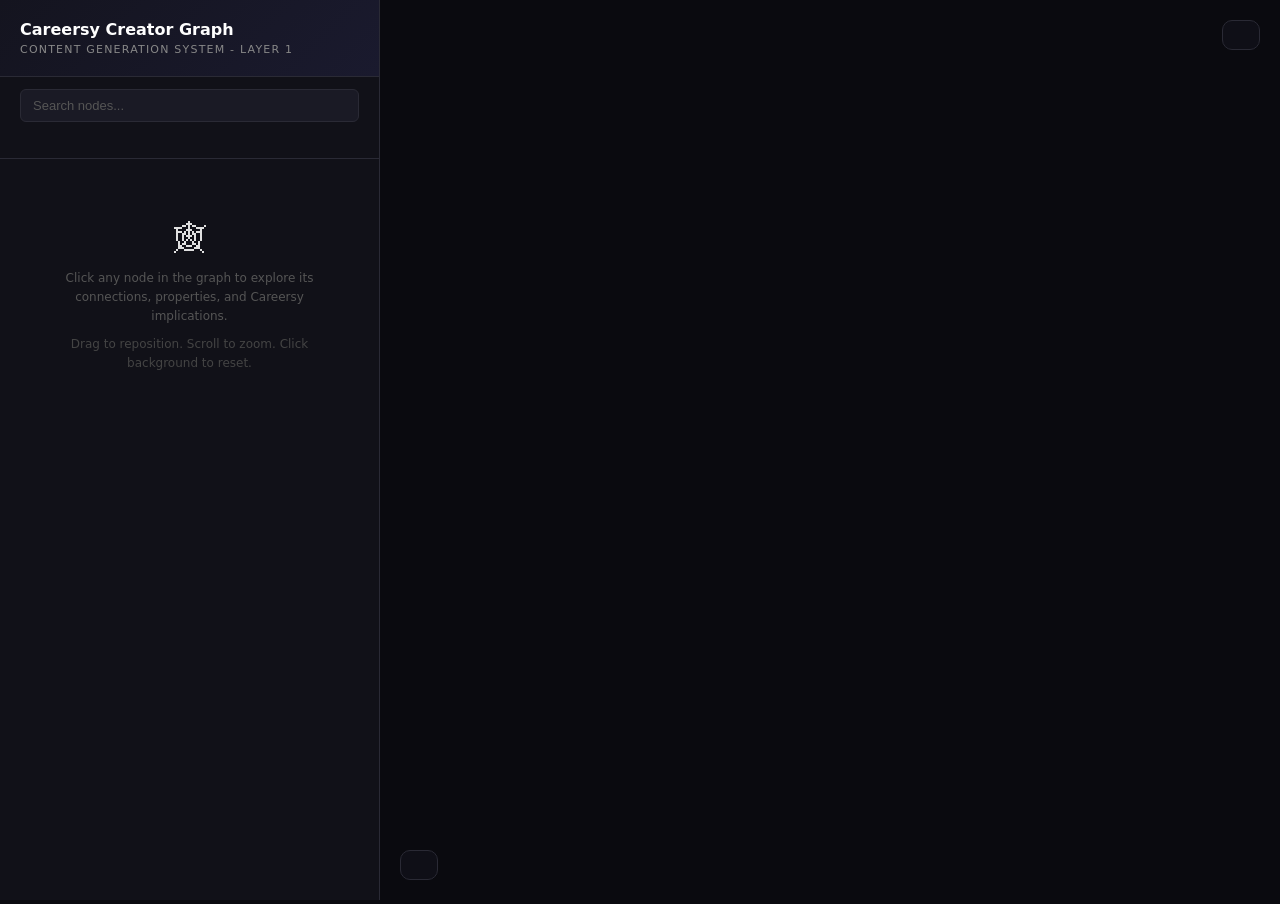
<file: knowledge-graph.html>
<!DOCTYPE html>
<html lang="en">
<head>
<meta charset="UTF-8">
<meta name="viewport" content="width=device-width, initial-scale=1.0">
<title>Careersy Creator Knowledge Graph</title>
<script src="https://d3js.org/d3.v7.min.js"></script>
<style>
  * { margin: 0; padding: 0; box-sizing: border-box; }
  body { font-family: -apple-system, BlinkMacSystemFont, 'Segoe UI', system-ui, sans-serif; background: #0a0a0f; color: #e0e0e0; overflow: hidden; }

  #app { display: flex; height: 100vh; }

  #sidebar {
    width: 380px; min-width: 380px; background: #111118;
    border-right: 1px solid #2a2a35; display: flex; flex-direction: column;
    overflow-y: auto; z-index: 10;
  }

  #sidebar-header {
    padding: 20px; border-bottom: 1px solid #2a2a35;
    background: linear-gradient(135deg, #14141f 0%, #1a1a2e 100%);
  }
  #sidebar-header h1 { font-size: 16px; font-weight: 700; color: #fff; margin-bottom: 4px; }
  #sidebar-header .subtitle { font-size: 11px; color: #888; text-transform: uppercase; letter-spacing: 1.2px; }

  #search-box {
    margin: 12px 20px; padding: 8px 12px; background: #1a1a25; border: 1px solid #2a2a35;
    border-radius: 6px; color: #e0e0e0; font-size: 13px; width: calc(100% - 40px);
    outline: none; transition: border-color 0.2s;
  }
  #search-box:focus { border-color: #5b6abf; }
  #search-box::placeholder { color: #555; }

  #filters { padding: 12px 20px; border-bottom: 1px solid #2a2a35; display: flex; flex-wrap: wrap; gap: 6px; }
  .filter-btn {
    padding: 4px 10px; border-radius: 12px; border: 1px solid #2a2a35; background: transparent;
    color: #aaa; font-size: 11px; cursor: pointer; transition: all 0.2s;
  }
  .filter-btn:hover { border-color: #5b6abf; color: #fff; }
  .filter-btn.active { background: var(--btn-color, #5b6abf); border-color: var(--btn-color, #5b6abf); color: #fff; }

  #detail-panel { padding: 20px; flex: 1; overflow-y: auto; }
  #detail-panel h2 { font-size: 15px; font-weight: 600; color: #fff; margin-bottom: 12px; }
  #detail-panel .detail-type { font-size: 10px; text-transform: uppercase; letter-spacing: 1px; padding: 2px 8px; border-radius: 10px; display: inline-block; margin-bottom: 8px; }
  #detail-panel .detail-row { margin-bottom: 10px; }
  #detail-panel .detail-label { font-size: 10px; text-transform: uppercase; letter-spacing: 0.8px; color: #666; margin-bottom: 2px; }
  #detail-panel .detail-value { font-size: 13px; color: #ccc; line-height: 1.5; }
  #detail-panel .detail-value strong { color: #fff; }
  .careersy-box { background: #1a1525; border: 1px solid #3d2d6b; border-radius: 8px; padding: 12px; margin-top: 12px; }
  .careersy-box .careersy-label { font-size: 10px; text-transform: uppercase; letter-spacing: 1px; color: #9b6dff; margin-bottom: 6px; }
  .careersy-box .careersy-text { font-size: 12px; color: #c4a8ff; line-height: 1.5; }

  .connections-list { margin-top: 12px; }
  .connection-item {
    display: flex; align-items: center; gap: 8px; padding: 6px 8px; border-radius: 6px;
    cursor: pointer; transition: background 0.15s; margin-bottom: 2px;
  }
  .connection-item:hover { background: #1a1a28; }
  .connection-dot { width: 8px; height: 8px; border-radius: 50%; flex-shrink: 0; }
  .connection-name { font-size: 12px; color: #bbb; }
  .connection-edge { font-size: 10px; color: #555; margin-left: auto; }

  #graph-container { flex: 1; position: relative; }

  #legend {
    position: absolute; bottom: 20px; left: 20px; background: rgba(17,17,24,0.92);
    border: 1px solid #2a2a35; border-radius: 10px; padding: 14px 18px; z-index: 5;
    backdrop-filter: blur(10px);
  }
  #legend h3 { font-size: 11px; text-transform: uppercase; letter-spacing: 1px; color: #888; margin-bottom: 8px; }
  .legend-item { display: flex; align-items: center; gap: 8px; margin-bottom: 5px; }
  .legend-dot { width: 10px; height: 10px; border-radius: 50%; }
  .legend-label { font-size: 11px; color: #aaa; }

  #stats {
    position: absolute; top: 20px; right: 20px; background: rgba(17,17,24,0.92);
    border: 1px solid #2a2a35; border-radius: 10px; padding: 14px 18px; z-index: 5;
    backdrop-filter: blur(10px); text-align: right;
  }
  .stat-row { display: flex; justify-content: space-between; gap: 20px; margin-bottom: 4px; }
  .stat-label { font-size: 11px; color: #666; }
  .stat-value { font-size: 13px; font-weight: 600; color: #fff; }

  svg { width: 100%; height: 100%; }
  .link { stroke-opacity: 0.15; }
  .link.highlighted { stroke-opacity: 0.7; }
  .link-label { font-size: 9px; fill: #555; pointer-events: none; display: none; }
  .link-label.visible { display: block; }
  .node circle { stroke-width: 2; cursor: pointer; transition: stroke-width 0.2s; }
  .node circle:hover { stroke-width: 4; }
  .node.dimmed circle { opacity: 0.15; }
  .node.dimmed text { opacity: 0.1; }
  .link.dimmed { stroke-opacity: 0.03; }
  .node-label { font-size: 10px; fill: #999; pointer-events: none; font-weight: 500; }
  .node.highlighted .node-label { fill: #fff; }
  .node.highlighted circle { stroke-width: 4; }

  #empty-state { padding: 40px 20px; text-align: center; }
  #empty-state .icon { font-size: 32px; margin-bottom: 12px; }
  #empty-state p { font-size: 12px; color: #555; line-height: 1.6; }
</style>
</head>
<body>
<div id="app">
  <div id="sidebar">
    <div id="sidebar-header">
      <h1>Careersy Creator Graph</h1>
      <div class="subtitle">Content Generation System - Layer 1</div>
    </div>
    <input type="text" id="search-box" placeholder="Search nodes..." />
    <div id="filters"></div>
    <div id="detail-panel">
      <div id="empty-state">
        <div class="icon">&#x1F578;</div>
        <p>Click any node in the graph to explore its connections, properties, and Careersy implications.</p>
        <p style="margin-top:8px;color:#444;">Drag to reposition. Scroll to zoom. Click background to reset.</p>
      </div>
    </div>
  </div>
  <div id="graph-container">
    <svg id="graph-svg"></svg>
    <div id="legend"></div>
    <div id="stats"></div>
  </div>
</div>

<script>
const COLORS = {
  Creator: '#4a7dff',
  Topic: '#2ecc71',
  Template: '#f39c12',
  MonetizationModel: '#e74c3c',
  CTA: '#9b59b6',
  Platform: '#1abc9c',
  Product: '#e91e90',
  Pattern: '#f1c40f'
};

const TYPE_LABELS = {
  Creator: 'Creators',
  Topic: 'Topics',
  Template: 'Templates',
  MonetizationModel: 'Monetization',
  CTA: 'CTAs',
  Platform: 'Platforms',
  Product: 'Products',
  Pattern: 'Patterns'
};

let graphData, simulation, svg, g, link, node, linkLabels;
let activeFilters = new Set(Object.keys(COLORS));
let selectedNode = null;

// Inline graph data — no server required
const GRAPH_DATA = {"meta":{"title":"Careersy Content Generation System — Creator Knowledge Graph","version":"1.0","created":"2026-03-08","description":"Cross-creator analysis of 6 LinkedIn career content creators. First layer for the Careersy content generation system.","total_nodes":55,"total_edges":142},"nodes":{"creators":[{"id":"creator_broda","type":"Creator","name":"Adam Broda","linkedin":"adamrbroda","followers":500935,"posting_frequency":"1-2x/day","voice":"Confident, data-driven, coach-authority. Uses bold claims backed by market data.","positioning":"The career cheat-code guy for $150K-$350K roles","headline":"Career Coach | Helping Professionals Land $150K-$350K Roles","core_thesis":"The job market is rigged — but I'll show you the cheat codes","avg_reactions":800,"avg_comments":150,"avg_reposts":50,"monetization_model":"high_ticket_coaching"},{"id":"creator_tegze","type":"Creator","name":"Jan Tegze","linkedin":"jantegze","followers":278269,"posting_frequency":"1x/day","voice":"Recruiter-candour, insider tone, educational. European pragmatism.","positioning":"The recruiter who tells candidates what recruiters won't","headline":"Director of Talent Acquisition @ Tricentis | Author | Speaker","core_thesis":"I'm a recruiter telling you what recruiters won't tell you","avg_reactions":200,"avg_comments":30,"avg_reposts":15,"monetization_model":"newsletter_growth"},{"id":"creator_perry","type":"Creator","name":"Reno Perry","linkedin":"renoperry","followers":567678,"posting_frequency":"1x/day","voice":"Authority, direct, system-oriented. Every post is a mini-framework.","positioning":"The 6-figure job search strategist","headline":"Career Coach | Job Search Strategist","core_thesis":"6-figure offers don't go to the best candidates — they go to the best-prepared","avg_reactions":533,"avg_comments":144,"avg_reposts":63,"monetization_model":"high_ticket_coaching"},{"id":"creator_dilber","type":"Creator","name":"Bonnie Dilber","linkedin":"bonnie-dilber","followers":490000,"posting_frequency":"1-2x/day","voice":"Casual, direct, educator-instincts. Uses 'y'all'. Treats audience as peers.","positioning":"The recruiter who tells you what HR doesn't want you to know","headline":"Recruiting Leader @ Zapier | Former Educator","core_thesis":"I'll tell you the truth about recruiting that HR doesn't want you to know","avg_reactions":117,"avg_comments":33,"avg_reposts":3,"monetization_model":"brand_partnerships"},{"id":"creator_belcak","type":"Creator","name":"Austin Belcak","linkedin":"abelcak","followers":1500000,"posting_frequency":"2x/day","voice":"Confident, systematic, coach-like. Everything is a framework or script.","positioning":"The anti-application guy — get hired without applying online","headline":"Founder @ Cultivated Culture | I Teach People How To Land Amazing Jobs Without Applying Online","core_thesis":"Stop applying online. Period.","avg_reactions":536,"avg_comments":150,"avg_reposts":40,"monetization_model":"digital_products_courses"},{"id":"creator_harding","type":"Creator","name":"Lee Harding","linkedin":"leeharding1","followers":120000,"posting_frequency":"1x/day","voice":"Sharp, funny, no-nonsense. British directness. Anti-guru energy.","positioning":"The honest introverted recruiter who doesn't sugarcoat it","headline":"The Introverted Recruiter | Talent Acquisition Director @ Join Talent","core_thesis":"Most job search advice is rubbish — here's what actually happens","avg_reactions":250,"avg_comments":80,"avg_reposts":20,"monetization_model":"low_ticket_digital_products"}],"topics":[{"id":"topic_job_search_tactics","type":"Topic","name":"Job Search Tactics & Systems","description":"Practical frameworks for running an effective job search: applications, tracking, follow-ups, timing"},{"id":"topic_resume_linkedin","type":"Topic","name":"Resume & LinkedIn Optimization","description":"Profile optimization, headline writing, resume formatting, ATS strategies"},{"id":"topic_networking_outreach","type":"Topic","name":"Networking & Cold Outreach","description":"Referral strategies, cold emails, informational interviews, building connections"},{"id":"topic_labor_market_data","type":"Topic","name":"Labor Market Data & News","description":"Job market statistics, hiring trends, layoffs, economic data commentary"},{"id":"topic_ai_future_work","type":"Topic","name":"AI & Future of Work","description":"AI tools for job search, AI's impact on hiring, building AI skills, AI replacing jobs"},{"id":"topic_recruiting_transparency","type":"Topic","name":"Recruiting Insider Truths","description":"Behind-the-curtain recruiting processes, what recruiters actually look at, hiring biases"},{"id":"topic_interview_prep","type":"Topic","name":"Interview Preparation","description":"Behavioral questions, STAR method, negotiation tactics, follow-up emails"},{"id":"topic_salary_negotiation","type":"Topic","name":"Salary Negotiation","description":"Negotiation scripts, benchmark data, counter-offer strategies, total compensation"},{"id":"topic_personal_branding","type":"Topic","name":"Personal Branding & Visibility","description":"Building LinkedIn presence, thought leadership, portfolio strategy, content creation for job seekers"},{"id":"topic_mindset","type":"Topic","name":"Mindset & Motivation","description":"Overcoming rejection, imposter syndrome, career confidence, persistence"},{"id":"topic_social_proof","type":"Topic","name":"Social Proof & Case Studies","description":"Client success stories, testimonial screenshots, before/after career transformations"},{"id":"topic_cv_screening","type":"Topic","name":"CV Screening & ATS Reality","description":"How CVs are actually reviewed, ATS myths debunked, what gets past the first filter"}],"templates":[{"id":"template_data_hook","type":"Template","name":"Data/News Hook","structure":"Lead with specific stat or news event → Add insider perspective → CTA","why_it_works":"Combines timeliness with authority. Reader gets news + expert interpretation in one post.","example_opener":"The job market lost another 92k jobs in February..."},{"id":"template_numbered_list","type":"Template","name":"Numbered List / Micro-Guide","structure":"Problem headline → 3-7 numbered actionable items → Each with copy-paste script/template → CTA","why_it_works":"Maximum actionability per post. Readers can implement same-day. High save/bookmark rate.","example_opener":"5 Steps To A Job-Winning LinkedIn Headline:"},{"id":"template_contrarian_reframe","type":"Template","name":"Contrarian Reframe","structure":"Hot take against consensus → Invite disagreement → Numbered reasoning → CTA","why_it_works":"Pattern interrupt. Generates debate in comments. Algorithm rewards controversy.","example_opener":"I don't really buy that companies are laying people off 'because of AI'..."},{"id":"template_insider_reveal","type":"Template","name":"Insider Reveal","structure":"\"Here's what actually happens when...\" → Step-by-step behind-the-scenes → Actionable takeaway","why_it_works":"Information asymmetry is powerful. Candidates desperately want to know what happens on the other side.","example_opener":"I've reviewed 3,000+ resumes this past year..."},{"id":"template_social_proof_story","type":"Template","name":"Social Proof Story","structure":"Screenshot of client DM/email/result → Brief context → \"Here's what they did\" → CTA","why_it_works":"Social proof is the most persuasive format. Shows real results, not theory.","example_opener":"Just got this message from a client who landed at Google..."},{"id":"template_build_in_public","type":"Template","name":"Build-in-Public Diary","structure":"Personal action taken → Tag companies/people → Share learning → Invite others to join","why_it_works":"Makes complex topics approachable. Positions creator as relatable learner, not distant expert.","example_opener":"I built my first skill in Claude Code yesterday!"},{"id":"template_myth_buster","type":"Template","name":"Myth-Buster","structure":"Name common belief → Explain why it's wrong from experience → Give actual reality → CTA","why_it_works":"Frustration-driven engagement. People WANT to believe the system is broken and share when validated.","example_opener":"You don't need to 'beat the ATS'..."},{"id":"template_authority_opener","type":"Template","name":"Authority Opener","structure":"Credential/experience claim → Bold statement → Evidence/framework → CTA","why_it_works":"Establishes trust immediately. Reader knows why they should listen before the advice begins.","example_opener":"I've coached 500+ job seekers this year. Here's what separates the ones who land offers..."}],"monetization_models":[{"id":"model_high_ticket_coaching","type":"MonetizationModel","name":"High-Ticket Coaching","price_range":"$3,000 - $10,000+","description":"Free content → book a call → discovery session → 1:1 or group coaching packages. High revenue per client, limited scale.","conversion_path":"Post → CTA → Typeform/Calendly → Discovery Call → Enrollment"},{"id":"model_digital_products","type":"MonetizationModel","name":"Low-Ticket Digital Products","price_range":"$29 - $647","description":"Free content → email list → self-serve courses, tools, templates. High volume, heavily automated. Scales without creator time.","conversion_path":"Post → Free Resource → Email Sequence → Product Purchase"},{"id":"model_brand_partnerships","type":"MonetizationModel","name":"Brand Partnerships","price_range":"Variable (audience-dependent)","description":"Build large audience → brands pay for sponsored content, integrations, endorsements. Creator doesn't sell to audience directly.","conversion_path":"Content → Audience Growth → Brand Deal Inquiry → Sponsored Post"}],"ctas":[{"id":"cta_book_appointment","type":"CTA","name":"Book an Appointment","mechanism":"Typeform/Calendly link in every post and bio","placement":"End of post + comments + profile header"},{"id":"cta_download_resource","type":"CTA","name":"Download Free Resource","mechanism":"Gated PDF/template requiring email signup","placement":"End of post with specific resource name"},{"id":"cta_newsletter_signup","type":"CTA","name":"Newsletter Signup","mechanism":"Subscribe to weekly/bi-weekly newsletter","placement":"Bio + selected posts"},{"id":"cta_linktree","type":"CTA","name":"Linktree Hub","mechanism":"Single link aggregating all offers, newsletter, social links","placement":"Every post footer"},{"id":"cta_comment_trigger","type":"CTA","name":"Comment-Triggered Auto-DM","mechanism":"\"Comment [KEYWORD] and I'll send you the guide\" → StanAutoDM delivers resource","placement":"End of post + video CTA"},{"id":"cta_branded_infographic","type":"CTA","name":"Branded Infographic CTA","mechanism":"Infographic with creator branding includes CTA as last slide or watermark","placement":"Embedded in post media"}],"platforms":[{"id":"platform_linkedin","type":"Platform","name":"LinkedIn","platform_type":"social"},{"id":"platform_tiktok","type":"Platform","name":"TikTok","platform_type":"social"},{"id":"platform_instagram","type":"Platform","name":"Instagram","platform_type":"social"},{"id":"platform_newsletter","type":"Platform","name":"Newsletter / Substack","platform_type":"owned"},{"id":"platform_podcast","type":"Platform","name":"Podcast","platform_type":"owned"},{"id":"platform_website","type":"Platform","name":"Website / Blog","platform_type":"owned"}],"products":[{"id":"product_broda_coaching","type":"Product","name":"Career Coaching ($150K-$350K roles)","price":"$3,000-$10,000+","creator":"creator_broda"},{"id":"product_perry_coaching","type":"Product","name":"Job Search Coaching","price":"$3,000-$10,000+","creator":"creator_perry"},{"id":"product_tegze_newsletter","type":"Product","name":"Talent Spotlight Newsletter","price":"Free (monetized via sponsors)","creator":"creator_tegze"},{"id":"product_belcak_djs","type":"Product","name":"Dream Job System Course","price":"$647","creator":"creator_belcak"},{"id":"product_belcak_tools","type":"Product","name":"Resume Builder + Job Tracker Tools","price":"$37-$97","creator":"creator_belcak"},{"id":"product_belcak_newsletter","type":"Product","name":"Cultivated Culture Newsletter","price":"Free (funnel to paid)","creator":"creator_belcak"},{"id":"product_harding_cv_reviewer","type":"Product","name":"AI CV Reviewer","price":"£29","creator":"creator_harding"},{"id":"product_harding_playbook","type":"Product","name":"Complete Job Search System","price":"£29","creator":"creator_harding"},{"id":"product_harding_newsletter","type":"Product","name":"The Introverted Recruiter Newsletter","price":"Free (11K+ subscribers)","creator":"creator_harding"},{"id":"product_dilber_brand_deals","type":"Product","name":"Brand Partnership Content","price":"Variable","creator":"creator_dilber"}],"patterns":[{"id":"pattern_one_idea","type":"Pattern","name":"Own ONE Contrarian Idea","description":"Every top creator owns a single contrarian thesis that all content flows from. This idea is repeatable, ownable, and instantly recognizable.","careersy_implication":"Eli needs ONE idea: 'The ANZ job market doesn't reward the best candidates — it punishes the ones who don't know the game.' Maps to the Invisible Applicant avatar."},{"id":"pattern_five_templates","type":"Pattern","name":"Five Universal Content Templates","description":"Data Hook, Numbered List, Contrarian Reframe, Insider Reveal, Social Proof Story — every creator uses 3-5 of these in rotation.","careersy_implication":"Start with Contrarian Reframe and Insider Reveal — they map directly to Careersy audience language from intake calls."},{"id":"pattern_three_models","type":"Pattern","name":"Three Monetization Models","description":"High-ticket coaching (Broda, Perry), low-ticket digital products (Belcak, Harding), brand partnerships (Dilber). Each requires different content volume and audience size.","careersy_implication":"Careersy runs coaching model. Add a $49-$97 AUD tripwire product before coaching upsell to address price sensitivity from intake calls."},{"id":"pattern_cta_every_post","type":"Pattern","name":"Standardized CTA on Every Post","description":"All 6 creators have ONE consistent CTA on every single post. No post goes without a conversion mechanism.","careersy_implication":"Standardize: 'Comment AUDIT and I'll send you my ANZ resume scorecard' — combines Harding's auto-DM with Perry's booking endgame."},{"id":"pattern_80_15_5","type":"Pattern","name":"80/15/5 Value-to-Sell Ratio","description":"80% pure value posts, 15% soft-sell (case studies, testimonials), 5% direct-sell (launches, enrollment). Nobody leads with the sell.","careersy_implication":"Use 91 testimonials as Social Proof Story factory — one per week. Remaining posts are pure value."},{"id":"pattern_text_first","type":"Pattern","name":"Text-First, Visuals as Scroll-Stoppers","description":"Text-only posts dominate for engagement. Branded infographics and carousels used as scroll-stoppers. Video growing but optional.","careersy_implication":"Start with text-only posts (lowest production cost). Add one branded template for infographic posts. Video optional."}]},"edges":[{"source":"creator_broda","target":"topic_job_search_tactics","type":"COVERS","share":40},{"source":"creator_broda","target":"topic_resume_linkedin","type":"COVERS","share":20},{"source":"creator_broda","target":"topic_labor_market_data","type":"COVERS","share":15},{"source":"creator_broda","target":"topic_ai_future_work","type":"COVERS","share":10},{"source":"creator_broda","target":"topic_mindset","type":"COVERS","share":10},{"source":"creator_broda","target":"topic_social_proof","type":"COVERS","share":5},{"source":"creator_tegze","target":"topic_job_search_tactics","type":"COVERS","share":35},{"source":"creator_tegze","target":"topic_ai_future_work","type":"COVERS","share":25},{"source":"creator_tegze","target":"topic_personal_branding","type":"COVERS","share":20},{"source":"creator_tegze","target":"topic_recruiting_transparency","type":"COVERS","share":10},{"source":"creator_tegze","target":"topic_mindset","type":"COVERS","share":5},{"source":"creator_perry","target":"topic_job_search_tactics","type":"COVERS","share":35},{"source":"creator_perry","target":"topic_mindset","type":"COVERS","share":25},{"source":"creator_perry","target":"topic_resume_linkedin","type":"COVERS","share":15},{"source":"creator_perry","target":"topic_networking_outreach","type":"COVERS","share":15},{"source":"creator_perry","target":"topic_labor_market_data","type":"COVERS","share":10},{"source":"creator_dilber","target":"topic_ai_future_work","type":"COVERS","share":30},{"source":"creator_dilber","target":"topic_recruiting_transparency","type":"COVERS","share":25},{"source":"creator_dilber","target":"topic_labor_market_data","type":"COVERS","share":20},{"source":"creator_dilber","target":"topic_job_search_tactics","type":"COVERS","share":10},{"source":"creator_dilber","target":"topic_personal_branding","type":"COVERS","share":10},{"source":"creator_belcak","target":"topic_networking_outreach","type":"COVERS","share":30},{"source":"creator_belcak","target":"topic_resume_linkedin","type":"COVERS","share":25},{"source":"creator_belcak","target":"topic_job_search_tactics","type":"COVERS","share":20},{"source":"creator_belcak","target":"topic_personal_branding","type":"COVERS","share":10},{"source":"creator_belcak","target":"topic_mindset","type":"COVERS","share":10},{"source":"creator_belcak","target":"topic_social_proof","type":"COVERS","share":5},{"source":"creator_harding","target":"topic_cv_screening","type":"COVERS","share":25},{"source":"creator_harding","target":"topic_job_search_tactics","type":"COVERS","share":25},{"source":"creator_harding","target":"topic_recruiting_transparency","type":"COVERS","share":20},{"source":"creator_harding","target":"topic_interview_prep","type":"COVERS","share":15},{"source":"creator_harding","target":"topic_salary_negotiation","type":"COVERS","share":10},{"source":"creator_harding","target":"topic_ai_future_work","type":"COVERS","share":5},{"source":"creator_broda","target":"template_data_hook","type":"USES_TEMPLATE","frequency":"high"},{"source":"creator_broda","target":"template_numbered_list","type":"USES_TEMPLATE","frequency":"high"},{"source":"creator_broda","target":"template_social_proof_story","type":"USES_TEMPLATE","frequency":"medium"},{"source":"creator_tegze","target":"template_contrarian_reframe","type":"USES_TEMPLATE","frequency":"high"},{"source":"creator_tegze","target":"template_insider_reveal","type":"USES_TEMPLATE","frequency":"high"},{"source":"creator_tegze","target":"template_data_hook","type":"USES_TEMPLATE","frequency":"medium"},{"source":"creator_tegze","target":"template_numbered_list","type":"USES_TEMPLATE","frequency":"medium"},{"source":"creator_perry","target":"template_authority_opener","type":"USES_TEMPLATE","frequency":"high"},{"source":"creator_perry","target":"template_contrarian_reframe","type":"USES_TEMPLATE","frequency":"high"},{"source":"creator_perry","target":"template_insider_reveal","type":"USES_TEMPLATE","frequency":"medium"},{"source":"creator_perry","target":"template_social_proof_story","type":"USES_TEMPLATE","frequency":"medium"},{"source":"creator_dilber","target":"template_contrarian_reframe","type":"USES_TEMPLATE","frequency":"high"},{"source":"creator_dilber","target":"template_build_in_public","type":"USES_TEMPLATE","frequency":"high"},{"source":"creator_dilber","target":"template_data_hook","type":"USES_TEMPLATE","frequency":"medium"},{"source":"creator_dilber","target":"template_insider_reveal","type":"USES_TEMPLATE","frequency":"medium"},{"source":"creator_belcak","target":"template_numbered_list","type":"USES_TEMPLATE","frequency":"high"},{"source":"creator_belcak","target":"template_contrarian_reframe","type":"USES_TEMPLATE","frequency":"high"},{"source":"creator_belcak","target":"template_social_proof_story","type":"USES_TEMPLATE","frequency":"medium"},{"source":"creator_belcak","target":"template_data_hook","type":"USES_TEMPLATE","frequency":"medium"},{"source":"creator_harding","target":"template_myth_buster","type":"USES_TEMPLATE","frequency":"high"},{"source":"creator_harding","target":"template_insider_reveal","type":"USES_TEMPLATE","frequency":"high"},{"source":"creator_harding","target":"template_contrarian_reframe","type":"USES_TEMPLATE","frequency":"medium"},{"source":"creator_harding","target":"template_numbered_list","type":"USES_TEMPLATE","frequency":"medium"},{"source":"creator_broda","target":"model_high_ticket_coaching","type":"MONETIZES_VIA"},{"source":"creator_perry","target":"model_high_ticket_coaching","type":"MONETIZES_VIA"},{"source":"creator_belcak","target":"model_digital_products","type":"MONETIZES_VIA"},{"source":"creator_harding","target":"model_digital_products","type":"MONETIZES_VIA"},{"source":"creator_dilber","target":"model_brand_partnerships","type":"MONETIZES_VIA"},{"source":"creator_tegze","target":"model_digital_products","type":"MONETIZES_VIA"},{"source":"creator_broda","target":"cta_book_appointment","type":"HAS_CTA","placement":"every post + comments"},{"source":"creator_broda","target":"cta_branded_infographic","type":"HAS_CTA","placement":"every post media"},{"source":"creator_perry","target":"cta_book_appointment","type":"HAS_CTA","placement":"every post + bio"},{"source":"creator_perry","target":"cta_branded_infographic","type":"HAS_CTA","placement":"every post media"},{"source":"creator_tegze","target":"cta_newsletter_signup","type":"HAS_CTA","placement":"bio + selected posts"},{"source":"creator_dilber","target":"cta_linktree","type":"HAS_CTA","placement":"every post footer"},{"source":"creator_belcak","target":"cta_download_resource","type":"HAS_CTA","placement":"every post"},{"source":"creator_belcak","target":"cta_newsletter_signup","type":"HAS_CTA","placement":"every post"},{"source":"creator_harding","target":"cta_comment_trigger","type":"HAS_CTA","placement":"every post + video CTA"},{"source":"creator_broda","target":"platform_linkedin","type":"ACTIVE_ON","followers":500935,"role":"primary"},{"source":"creator_tegze","target":"platform_linkedin","type":"ACTIVE_ON","followers":278269,"role":"primary"},{"source":"creator_tegze","target":"platform_newsletter","type":"ACTIVE_ON","role":"secondary"},{"source":"creator_perry","target":"platform_linkedin","type":"ACTIVE_ON","followers":567678,"role":"primary"},{"source":"creator_dilber","target":"platform_linkedin","type":"ACTIVE_ON","followers":490000,"role":"primary"},{"source":"creator_dilber","target":"platform_tiktok","type":"ACTIVE_ON","followers":86000,"role":"secondary"},{"source":"creator_dilber","target":"platform_instagram","type":"ACTIVE_ON","followers":16000,"role":"tertiary"},{"source":"creator_dilber","target":"platform_newsletter","type":"ACTIVE_ON","role":"secondary"},{"source":"creator_belcak","target":"platform_linkedin","type":"ACTIVE_ON","followers":1500000,"role":"primary"},{"source":"creator_belcak","target":"platform_newsletter","type":"ACTIVE_ON","role":"secondary"},{"source":"creator_belcak","target":"platform_podcast","type":"ACTIVE_ON","role":"secondary"},{"source":"creator_belcak","target":"platform_website","type":"ACTIVE_ON","role":"secondary"},{"source":"creator_harding","target":"platform_linkedin","type":"ACTIVE_ON","followers":120000,"role":"primary"},{"source":"creator_harding","target":"platform_tiktok","type":"ACTIVE_ON","followers":151000,"role":"co-primary"},{"source":"creator_harding","target":"platform_newsletter","type":"ACTIVE_ON","role":"secondary"},{"source":"creator_broda","target":"product_broda_coaching","type":"SELLS"},{"source":"creator_perry","target":"product_perry_coaching","type":"SELLS"},{"source":"creator_tegze","target":"product_tegze_newsletter","type":"SELLS"},{"source":"creator_belcak","target":"product_belcak_djs","type":"SELLS"},{"source":"creator_belcak","target":"product_belcak_tools","type":"SELLS"},{"source":"creator_belcak","target":"product_belcak_newsletter","type":"SELLS"},{"source":"creator_harding","target":"product_harding_cv_reviewer","type":"SELLS"},{"source":"creator_harding","target":"product_harding_playbook","type":"SELLS"},{"source":"creator_harding","target":"product_harding_newsletter","type":"SELLS"},{"source":"creator_dilber","target":"product_dilber_brand_deals","type":"SELLS"},{"source":"creator_broda","target":"pattern_one_idea","type":"EXEMPLIFIES"},{"source":"creator_tegze","target":"pattern_one_idea","type":"EXEMPLIFIES"},{"source":"creator_perry","target":"pattern_one_idea","type":"EXEMPLIFIES"},{"source":"creator_dilber","target":"pattern_one_idea","type":"EXEMPLIFIES"},{"source":"creator_belcak","target":"pattern_one_idea","type":"EXEMPLIFIES"},{"source":"creator_harding","target":"pattern_one_idea","type":"EXEMPLIFIES"},{"source":"creator_broda","target":"pattern_five_templates","type":"EXEMPLIFIES"},{"source":"creator_belcak","target":"pattern_five_templates","type":"EXEMPLIFIES"},{"source":"creator_harding","target":"pattern_five_templates","type":"EXEMPLIFIES"},{"source":"creator_dilber","target":"pattern_five_templates","type":"EXEMPLIFIES"},{"source":"creator_perry","target":"pattern_five_templates","type":"EXEMPLIFIES"},{"source":"creator_tegze","target":"pattern_five_templates","type":"EXEMPLIFIES"},{"source":"creator_broda","target":"pattern_cta_every_post","type":"EXEMPLIFIES"},{"source":"creator_perry","target":"pattern_cta_every_post","type":"EXEMPLIFIES"},{"source":"creator_dilber","target":"pattern_cta_every_post","type":"EXEMPLIFIES"},{"source":"creator_belcak","target":"pattern_cta_every_post","type":"EXEMPLIFIES"},{"source":"creator_harding","target":"pattern_cta_every_post","type":"EXEMPLIFIES"},{"source":"creator_broda","target":"pattern_80_15_5","type":"EXEMPLIFIES"},{"source":"creator_perry","target":"pattern_80_15_5","type":"EXEMPLIFIES"},{"source":"creator_belcak","target":"pattern_80_15_5","type":"EXEMPLIFIES"},{"source":"creator_broda","target":"pattern_text_first","type":"EXEMPLIFIES"},{"source":"creator_perry","target":"pattern_text_first","type":"EXEMPLIFIES"},{"source":"creator_dilber","target":"pattern_text_first","type":"EXEMPLIFIES"},{"source":"template_data_hook","target":"model_high_ticket_coaching","type":"FEEDS_INTO","conversion_path":"Stat-driven authority → trust → booking"},{"source":"template_social_proof_story","target":"model_high_ticket_coaching","type":"FEEDS_INTO","conversion_path":"Client result → desire → booking"},{"source":"template_numbered_list","target":"model_digital_products","type":"FEEDS_INTO","conversion_path":"Micro-guide → want full version → download/purchase"},{"source":"template_contrarian_reframe","target":"model_brand_partnerships","type":"FEEDS_INTO","conversion_path":"Viral debate → massive reach → brand value"},{"source":"template_insider_reveal","target":"model_high_ticket_coaching","type":"FEEDS_INTO","conversion_path":"Insider knowledge → trust → want personalized help"},{"source":"template_myth_buster","target":"model_digital_products","type":"FEEDS_INTO","conversion_path":"Debunk myth → show correct approach → sell the tool"},{"source":"topic_job_search_tactics","target":"topic_resume_linkedin","type":"OVERLAPS","strength":"strong"},{"source":"topic_job_search_tactics","target":"topic_networking_outreach","type":"OVERLAPS","strength":"strong"},{"source":"topic_job_search_tactics","target":"topic_interview_prep","type":"OVERLAPS","strength":"strong"},{"source":"topic_recruiting_transparency","target":"topic_cv_screening","type":"OVERLAPS","strength":"strong"},{"source":"topic_ai_future_work","target":"topic_labor_market_data","type":"OVERLAPS","strength":"medium"},{"source":"topic_salary_negotiation","target":"topic_interview_prep","type":"OVERLAPS","strength":"medium"},{"source":"topic_personal_branding","target":"topic_resume_linkedin","type":"OVERLAPS","strength":"medium"},{"source":"topic_mindset","target":"topic_social_proof","type":"OVERLAPS","strength":"weak"}]};

function init() {
  graphData = GRAPH_DATA;
  buildGraph();
  buildFilters();
  buildLegend();
  buildStats();
}

function flattenNodes(data) {
  const nodes = [];
  for (const [category, items] of Object.entries(data.nodes)) {
    items.forEach(item => {
      nodes.push({
        ...item,
        category,
        color: COLORS[item.type] || '#888',
        radius: getRadius(item)
      });
    });
  }
  return nodes;
}

function getRadius(item) {
  if (item.type === 'Creator') return Math.max(14, Math.sqrt(item.followers / 5000));
  if (item.type === 'Pattern') return 16;
  if (item.type === 'Template') return 12;
  if (item.type === 'MonetizationModel') return 14;
  if (item.type === 'Topic') return 11;
  return 10;
}

function buildGraph() {
  const nodes = flattenNodes(graphData);
  const edges = graphData.edges.map(e => ({
    ...e,
    source: e.source,
    target: e.target
  }));

  const width = document.getElementById('graph-container').clientWidth;
  const height = document.getElementById('graph-container').clientHeight;

  svg = d3.select('#graph-svg');
  svg.selectAll('*').remove();

  g = svg.append('g');

  // Zoom
  const zoom = d3.zoom()
    .scaleExtent([0.2, 4])
    .on('zoom', (event) => g.attr('transform', event.transform));
  svg.call(zoom);

  // Click background to deselect
  svg.on('click', (event) => {
    if (event.target.tagName === 'svg' || event.target.tagName === 'rect') {
      clearSelection();
    }
  });

  // Background
  g.append('rect').attr('width', 8000).attr('height', 8000).attr('x', -4000).attr('y', -4000)
    .attr('fill', 'transparent').attr('pointer-events', 'all');

  // Links
  link = g.append('g').selectAll('line')
    .data(edges)
    .join('line')
    .attr('class', 'link')
    .attr('stroke', '#3a3a4a')
    .attr('stroke-width', d => d.type === 'COVERS' ? Math.max(1, (d.share || 10) / 12) : 1.2);

  // Link labels
  linkLabels = g.append('g').selectAll('text')
    .data(edges)
    .join('text')
    .attr('class', 'link-label')
    .text(d => d.type.replace(/_/g, ' '));

  // Nodes
  node = g.append('g').selectAll('g')
    .data(nodes)
    .join('g')
    .attr('class', 'node')
    .call(d3.drag()
      .on('start', dragstarted)
      .on('drag', dragged)
      .on('end', dragended));

  node.append('circle')
    .attr('r', d => d.radius)
    .attr('fill', d => d.color)
    .attr('stroke', d => d3.color(d.color).brighter(0.5))
    .on('click', (event, d) => {
      event.stopPropagation();
      selectNode(d);
    })
    .on('mouseenter', (event, d) => {
      if (!selectedNode) highlightConnections(d, true);
    })
    .on('mouseleave', () => {
      if (!selectedNode) highlightConnections(null, false);
    });

  node.append('text')
    .attr('class', 'node-label')
    .attr('dy', d => d.radius + 14)
    .attr('text-anchor', 'middle')
    .text(d => d.name || d.id);

  simulation = d3.forceSimulation(nodes)
    .force('link', d3.forceLink(edges).id(d => d.id).distance(d => {
      if (d.type === 'COVERS') return 120;
      if (d.type === 'EXEMPLIFIES') return 160;
      return 140;
    }))
    .force('charge', d3.forceManyBody().strength(-300))
    .force('center', d3.forceCenter(width / 2, height / 2))
    .force('collision', d3.forceCollide().radius(d => d.radius + 20))
    .force('x', d3.forceX(width / 2).strength(0.03))
    .force('y', d3.forceY(height / 2).strength(0.03))
    .on('tick', ticked);

  // Fit view after settling
  setTimeout(() => {
    const bounds = g.node().getBBox();
    const fullWidth = width;
    const fullHeight = height;
    const midX = bounds.x + bounds.width / 2;
    const midY = bounds.y + bounds.height / 2;
    const scale = 0.8 / Math.max(bounds.width / fullWidth, bounds.height / fullHeight);
    const translate = [fullWidth / 2 - scale * midX, fullHeight / 2 - scale * midY];
    svg.transition().duration(750).call(zoom.transform, d3.zoomIdentity.translate(translate[0], translate[1]).scale(scale));
  }, 2000);
}

function ticked() {
  link
    .attr('x1', d => d.source.x).attr('y1', d => d.source.y)
    .attr('x2', d => d.target.x).attr('y2', d => d.target.y);
  linkLabels
    .attr('x', d => (d.source.x + d.target.x) / 2)
    .attr('y', d => (d.source.y + d.target.y) / 2);
  node.attr('transform', d => `translate(${d.x},${d.y})`);
}

function dragstarted(event, d) {
  if (!event.active) simulation.alphaTarget(0.3).restart();
  d.fx = d.x; d.fy = d.y;
}
function dragged(event, d) { d.fx = event.x; d.fy = event.y; }
function dragended(event, d) {
  if (!event.active) simulation.alphaTarget(0);
  d.fx = null; d.fy = null;
}

function highlightConnections(d, show) {
  if (!show) {
    node.classed('dimmed', false).classed('highlighted', false);
    link.classed('dimmed', false).classed('highlighted', false);
    linkLabels.classed('visible', false);
    return;
  }
  const connectedIds = new Set();
  connectedIds.add(d.id);
  link.each(function(l) {
    const sid = typeof l.source === 'object' ? l.source.id : l.source;
    const tid = typeof l.target === 'object' ? l.target.id : l.target;
    if (sid === d.id) connectedIds.add(tid);
    if (tid === d.id) connectedIds.add(sid);
  });
  node.classed('dimmed', n => !connectedIds.has(n.id));
  node.classed('highlighted', n => n.id === d.id);
  link.classed('dimmed', l => {
    const sid = typeof l.source === 'object' ? l.source.id : l.source;
    const tid = typeof l.target === 'object' ? l.target.id : l.target;
    return !(sid === d.id || tid === d.id);
  });
  link.classed('highlighted', l => {
    const sid = typeof l.source === 'object' ? l.source.id : l.source;
    const tid = typeof l.target === 'object' ? l.target.id : l.target;
    return sid === d.id || tid === d.id;
  });
  linkLabels.classed('visible', l => {
    const sid = typeof l.source === 'object' ? l.source.id : l.source;
    const tid = typeof l.target === 'object' ? l.target.id : l.target;
    return sid === d.id || tid === d.id;
  });
}

function selectNode(d) {
  selectedNode = d;
  highlightConnections(d, true);
  renderDetail(d);
}

function clearSelection() {
  selectedNode = null;
  highlightConnections(null, false);
  document.getElementById('detail-panel').innerHTML = `
    <div id="empty-state">
      <div class="icon">&#x1F578;</div>
      <p>Click any node in the graph to explore its connections, properties, and Careersy implications.</p>
      <p style="margin-top:8px;color:#444;">Drag to reposition. Scroll to zoom. Click background to reset.</p>
    </div>`;
}

function renderDetail(d) {
  const panel = document.getElementById('detail-panel');
  let html = '';

  // Type badge
  html += `<div class="detail-type" style="background:${d.color}22;color:${d.color};border:1px solid ${d.color}44;">${d.type}</div>`;
  html += `<h2>${d.name || d.id}</h2>`;

  // Properties
  const skip = new Set(['id', 'type', 'category', 'color', 'radius', 'x', 'y', 'vx', 'vy', 'fx', 'fy', 'index', 'name']);
  for (const [key, value] of Object.entries(d)) {
    if (skip.has(key) || value === undefined || value === null) continue;
    const label = key.replace(/_/g, ' ').replace(/\b\w/g, c => c.toUpperCase());
    let displayValue = value;
    if (typeof value === 'number' && value > 1000) displayValue = value.toLocaleString();
    html += `<div class="detail-row"><div class="detail-label">${label}</div><div class="detail-value">${displayValue}</div></div>`;
  }

  // Careersy implications (for Pattern nodes)
  if (d.careersy_implication) {
    html += `<div class="careersy-box"><div class="careersy-label">Careersy Implication</div><div class="careersy-text">${d.careersy_implication}</div></div>`;
  }

  // Connected nodes
  const connections = [];
  graphData.edges.forEach(e => {
    if (e.source === d.id || (typeof e.source === 'object' && e.source.id === d.id)) {
      const targetId = typeof e.target === 'object' ? e.target.id : e.target;
      const targetNode = findNode(targetId);
      if (targetNode) connections.push({ node: targetNode, edge: e, direction: 'out' });
    }
    if (e.target === d.id || (typeof e.target === 'object' && e.target.id === d.id)) {
      const sourceId = typeof e.source === 'object' ? e.source.id : e.source;
      const sourceNode = findNode(sourceId);
      if (sourceNode) connections.push({ node: sourceNode, edge: e, direction: 'in' });
    }
  });

  if (connections.length > 0) {
    html += `<div class="connections-list"><div class="detail-label" style="margin-bottom:8px;">Connections (${connections.length})</div>`;
    connections.forEach(c => {
      const edgeLabel = c.edge.type.replace(/_/g, ' ');
      const extra = c.edge.share ? ` (${c.edge.share}%)` : (c.edge.frequency ? ` (${c.edge.frequency})` : '');
      html += `<div class="connection-item" onclick="selectNodeById('${c.node.id}')">
        <div class="connection-dot" style="background:${COLORS[c.node.type] || '#888'}"></div>
        <span class="connection-name">${c.node.name || c.node.id}</span>
        <span class="connection-edge">${edgeLabel}${extra}</span>
      </div>`;
    });
    html += `</div>`;
  }

  panel.innerHTML = html;
}

function findNode(id) {
  for (const items of Object.values(graphData.nodes)) {
    const found = items.find(n => n.id === id);
    if (found) return found;
  }
  return null;
}

window.selectNodeById = function(id) {
  const d = node.data().find(n => n.id === id);
  if (d) selectNode(d);
};

function buildFilters() {
  const container = document.getElementById('filters');
  Object.entries(TYPE_LABELS).forEach(([type, label]) => {
    const btn = document.createElement('button');
    btn.className = 'filter-btn active';
    btn.style.setProperty('--btn-color', COLORS[type]);
    btn.textContent = label;
    btn.onclick = () => {
      if (activeFilters.has(type)) {
        activeFilters.delete(type);
        btn.classList.remove('active');
      } else {
        activeFilters.add(type);
        btn.classList.add('active');
      }
      applyFilters();
    };
    container.appendChild(btn);
  });
}

function applyFilters() {
  node.style('display', d => activeFilters.has(d.type) ? null : 'none');
  link.style('display', d => {
    const sNode = typeof d.source === 'object' ? d.source : findNode(d.source);
    const tNode = typeof d.target === 'object' ? d.target : findNode(d.target);
    if (!sNode || !tNode) return 'none';
    return (activeFilters.has(sNode.type) && activeFilters.has(tNode.type)) ? null : 'none';
  });
}

document.getElementById('search-box').addEventListener('input', function() {
  const q = this.value.toLowerCase();
  if (!q) {
    node.style('opacity', 1);
    link.style('opacity', 1);
    return;
  }
  node.style('opacity', d => {
    const name = (d.name || d.id || '').toLowerCase();
    const desc = (d.description || d.positioning || d.core_thesis || '').toLowerCase();
    return (name.includes(q) || desc.includes(q)) ? 1 : 0.1;
  });
});

function buildLegend() {
  const container = document.getElementById('legend');
  let html = '<h3>Node Types</h3>';
  Object.entries(TYPE_LABELS).forEach(([type, label]) => {
    html += `<div class="legend-item"><div class="legend-dot" style="background:${COLORS[type]}"></div><span class="legend-label">${label}</span></div>`;
  });
  container.innerHTML = html;
}

function buildStats() {
  const container = document.getElementById('stats');
  const allNodes = Object.values(graphData.nodes).flat();
  const totalFollowers = allNodes.filter(n => n.followers).reduce((s, n) => s + n.followers, 0);
  container.innerHTML = `
    <div class="stat-row"><span class="stat-label">Nodes</span><span class="stat-value">${allNodes.length}</span></div>
    <div class="stat-row"><span class="stat-label">Edges</span><span class="stat-value">${graphData.edges.length}</span></div>
    <div class="stat-row"><span class="stat-label">Creators</span><span class="stat-value">6</span></div>
    <div class="stat-row"><span class="stat-label">Combined Reach</span><span class="stat-value">${(totalFollowers/1000000).toFixed(1)}M</span></div>
  `;
}

init();

window.addEventListener('resize', () => {
  if (simulation) simulation.force('center', d3.forceCenter(
    document.getElementById('graph-container').clientWidth / 2,
    document.getElementById('graph-container').clientHeight / 2
  ));
});
</script>
</body>
</html>
</file>
